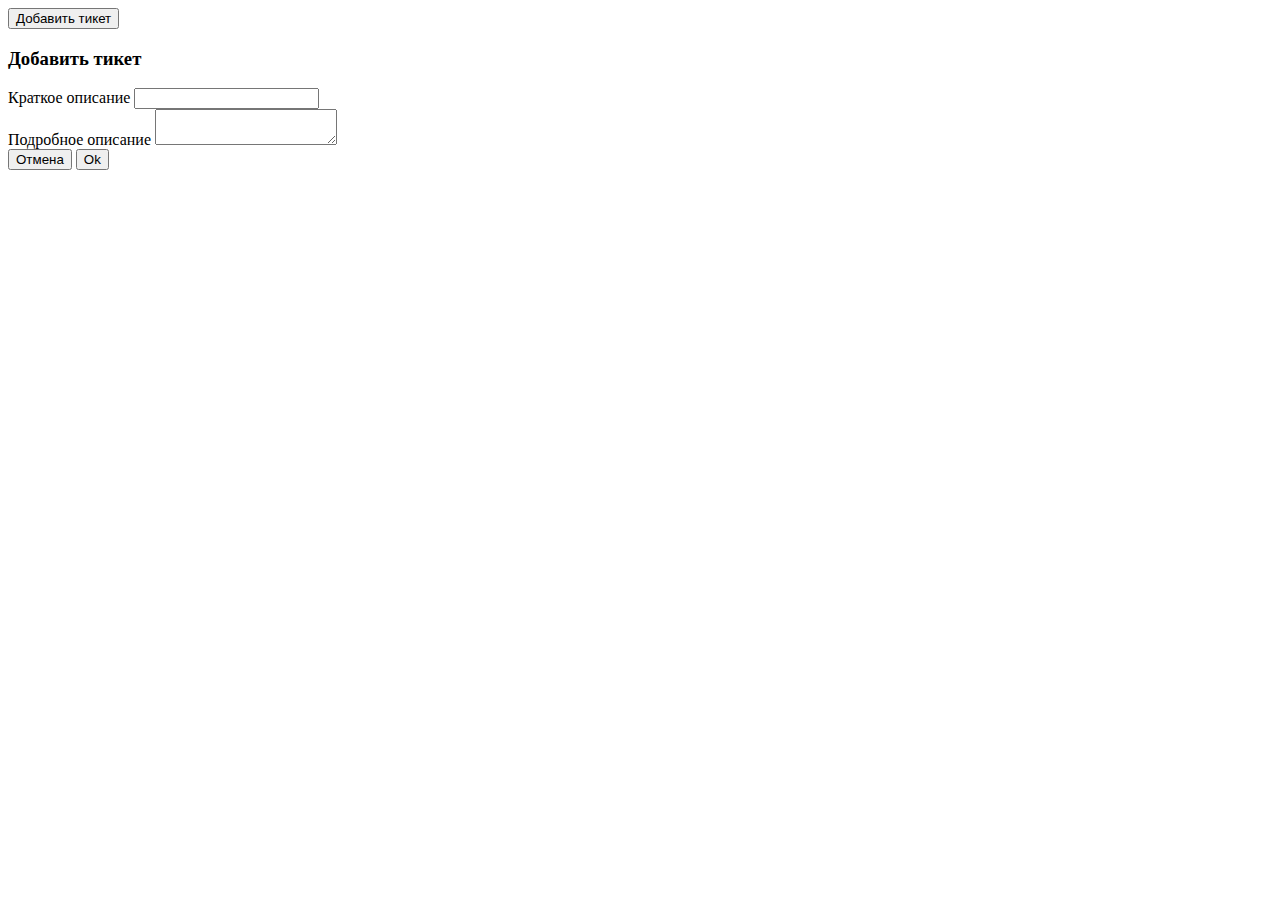
<file: src/index.html>
<!DOCTYPE html>
<html lang="en">

<head>
  <meta charset="UTF-8">
  <meta name="viewport" content="width=device-width, initial-scale=1.0">
  <meta http-equiv="X-UA-Compatible" content="ie=edge">
  <title>Document</title>
</head>

<body>
  <div class="container">
    <div class="add-ticket">
      <button class="btn add-ticket-btn">Добавить тикет</button>
    </div>
    <div class="tickets">
      <!-- <div class="ticket">
        <span class="ticket-checkbox"><input type="checkbox" ></span>
        <span class="ticket-name">Поменять краску в принтере</span>
        <span class="ticket-date">10.02.23</span>
        <div class="ticket-manage">
          <span class="ticket-edit"><button class="btn btn-edit">edit</button></span>
          <span class="ticket-remove"><button class="btn btn-remove">remove</button></span>
        </div>
      </div> -->
    </div>
  </div>
  <div class="modal modal-add-ticket hidden">
    <div class="form-wrap">
      <h3>Добавить тикет</h3>
      <form class="add-form" method="POST" action="http://localhost:7070" enctype="multipart/form-data">
        <div class="input-block">
          <label for="name">Краткое описание</label>
          <input type="text" name="name" required>
        </div>
        <div class="input-block">
          <label for="description">Подробное описание</label>
          <textarea  name="description" required></textarea>
        </div>
        <div class="modal-btns">
          <button type="reset" class="btn modal-close">Отмена</button>
          <button type="submit" class="btn btn-add-ticket">Ok</button>
        </div>
      </form>
    </div>
  </div>
</body>

</html>
</file>
